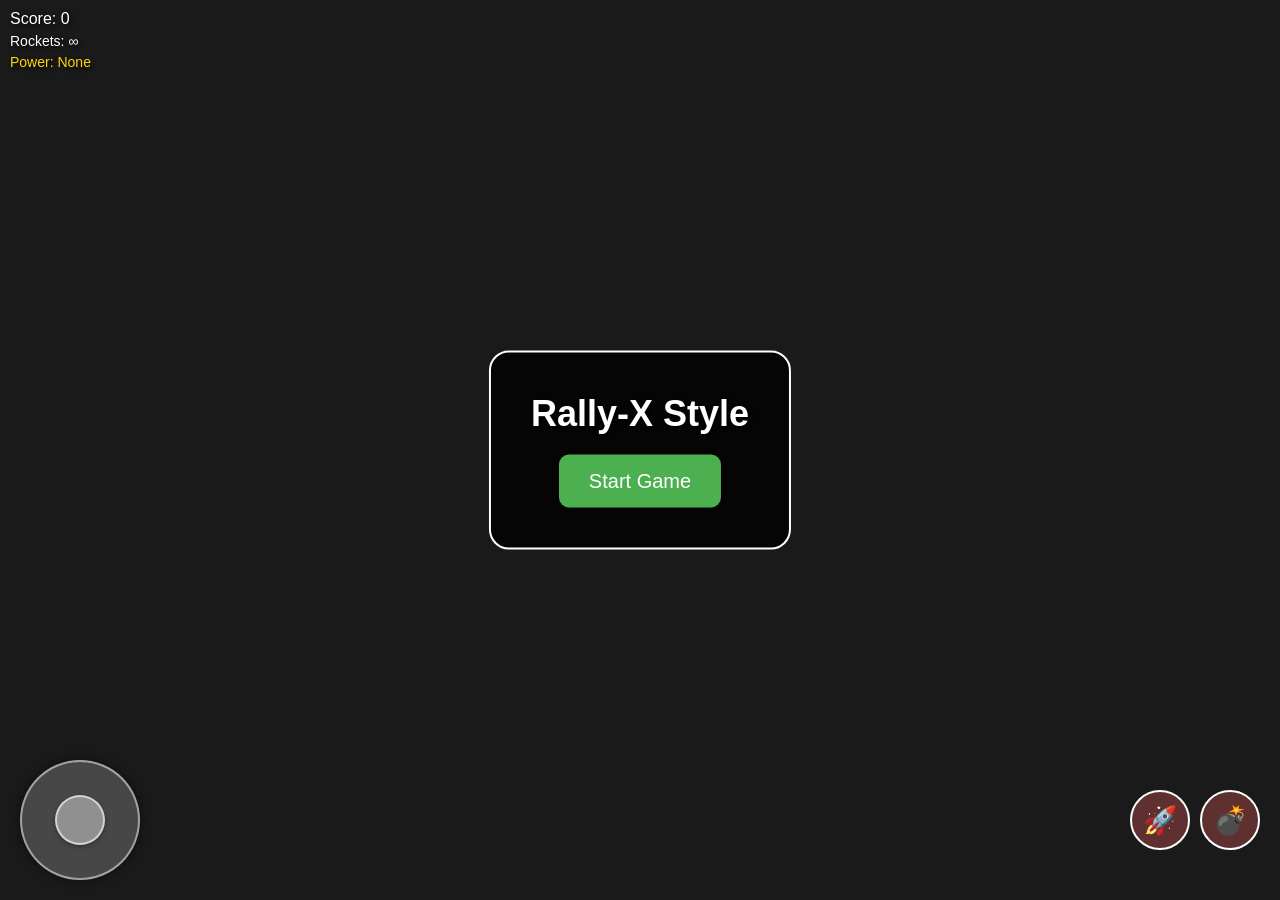
<file: index.html>
<!DOCTYPE html>
<html lang="en">
<head>
    <meta charset="UTF-8">
    <meta name="viewport" content="width=device-width, initial-scale=1.0, maximum-scale=1.0, user-scalable=no">
    
    <!-- PWA Meta Tags -->
    <meta name="apple-mobile-web-app-capable" content="yes">
    <meta name="apple-mobile-web-app-status-bar-style" content="black-translucent">
    <meta name="apple-mobile-web-app-title" content="Rally-X">
    <meta name="mobile-web-app-capable" content="yes">
    <meta name="theme-color" content="#4a9eff">
    
    <title>Rally-X Style Game</title>
    
    <!-- Manifest -->
    <link rel="manifest" href="./manifest.json">
    
    <!-- Apple Touch Icons -->
    <link rel="apple-touch-icon" href="icon-192.png">
    <link rel="apple-touch-icon" sizes="192x192" href="icon-192.png">
    <link rel="apple-touch-icon" sizes="512x512" href="icon-512.png">
    
    <link rel="stylesheet" href="styles.css">
</head>
<body>
    <div id="gameContainer">
        <canvas id="gameCanvas"></canvas>
        <div id="ui">
            <div id="score">Score: 0</div>
            <div id="powerIndicator">
                <div id="rocketCount">Rockets: ∞</div>
                <div id="activePower">Power: None</div>
            </div>
        </div>
        <div id="controls">
            <div id="joystickContainer">
                <div id="joystickBase"></div>
                <div id="joystickHandle"></div>
            </div>
            <div id="actions">
                <button id="shoot" class="action-btn">🚀</button>
                <button id="bomb" class="action-btn">💣</button>
            </div>
        </div>
        <div id="startScreen">
            <h1>Rally-X Style</h1>
            <button id="startBtn">Start Game</button>
        </div>
        <div id="gameOverScreen" style="display: none;">
            <h2>Game Over</h2>
            <div id="finalScore">Score: 0</div>
            <button id="restartBtn">Play Again</button>
        </div>
    </div>
    <script src="game.js"></script>
    <script>
        // Register Service Worker for PWA
        if ('serviceWorker' in navigator) {
            window.addEventListener('load', () => {
                navigator.serviceWorker.register('./sw.js')
                    .then((registration) => {
                        console.log('SW registered: ', registration);
                    })
                    .catch((registrationError) => {
                        console.log('SW registration failed: ', registrationError);
                    });
            });
        }
    </script>
</body>
</html>
</file>
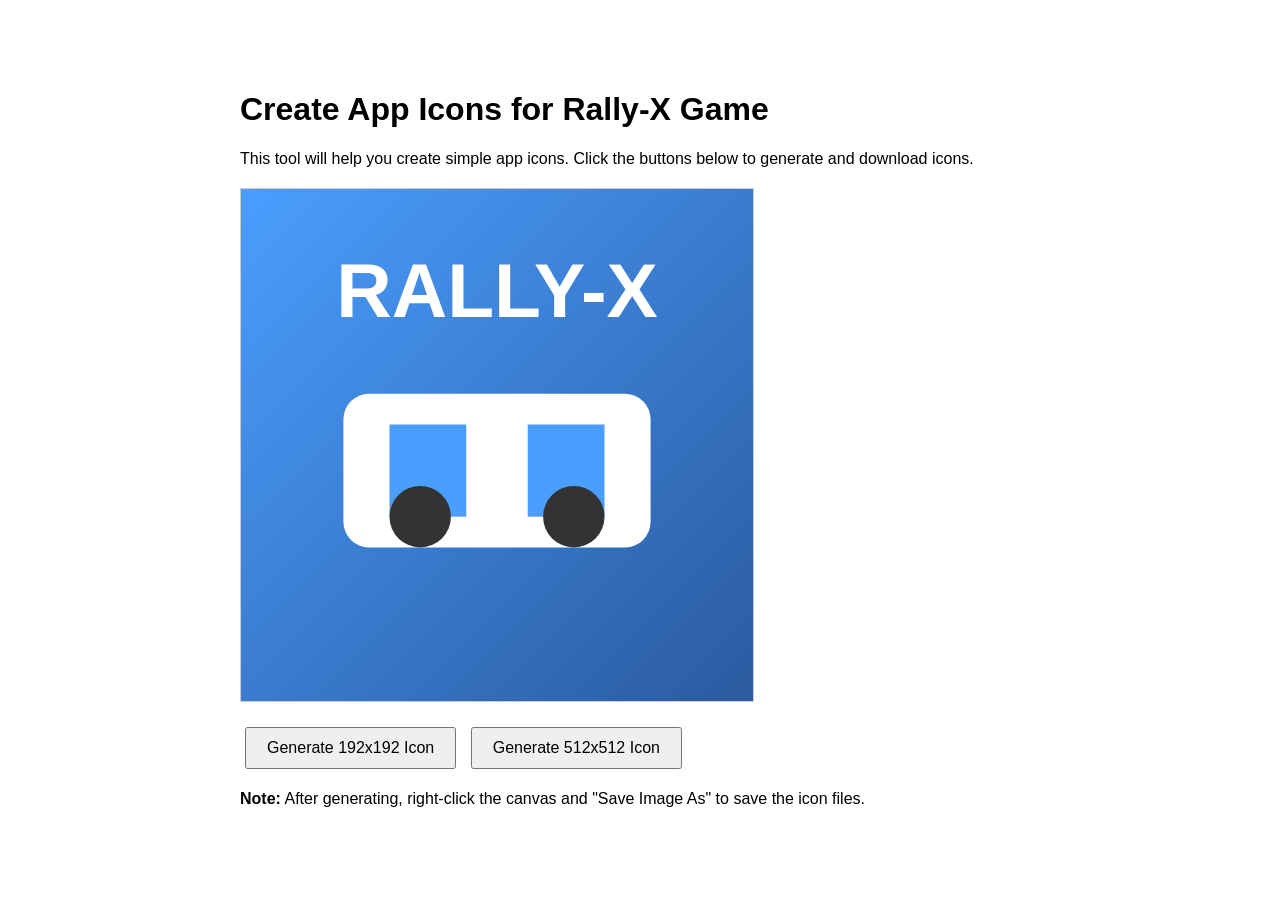
<file: create-icons.html>
<!DOCTYPE html>
<html>
<head>
    <title>Create App Icons</title>
    <style>
        body {
            font-family: Arial, sans-serif;
            max-width: 800px;
            margin: 50px auto;
            padding: 20px;
        }
        canvas {
            border: 1px solid #ccc;
            display: block;
            margin: 20px 0;
        }
        button {
            padding: 10px 20px;
            font-size: 16px;
            margin: 5px;
            cursor: pointer;
        }
    </style>
</head>
<body>
    <h1>Create App Icons for Rally-X Game</h1>
    <p>This tool will help you create simple app icons. Click the buttons below to generate and download icons.</p>
    
    <canvas id="iconCanvas" width="512" height="512"></canvas>
    
    <div>
        <button onclick="createIcon(192)">Generate 192x192 Icon</button>
        <button onclick="createIcon(512)">Generate 512x512 Icon</button>
    </div>
    
    <p><strong>Note:</strong> After generating, right-click the canvas and "Save Image As" to save the icon files.</p>
    
    <script>
        const canvas = document.getElementById('iconCanvas');
        const ctx = canvas.getContext('2d');
        
        function createIcon(size) {
            canvas.width = size;
            canvas.height = size;
            
            // Background gradient
            const gradient = ctx.createLinearGradient(0, 0, size, size);
            gradient.addColorStop(0, '#4a9eff');
            gradient.addColorStop(1, '#2a5a9f');
            ctx.fillStyle = gradient;
            ctx.fillRect(0, 0, size, size);
            
            // Draw a simple car icon
            ctx.fillStyle = '#fff';
            ctx.strokeStyle = '#fff';
            ctx.lineWidth = size / 20;
            
            // Car body
            const carWidth = size * 0.6;
            const carHeight = size * 0.3;
            const carX = (size - carWidth) / 2;
            const carY = size * 0.4;
            
            // Rounded rectangle for car
            ctx.beginPath();
            ctx.roundRect(carX, carY, carWidth, carHeight, size * 0.05);
            ctx.fill();
            
            // Windows
            ctx.fillStyle = '#4a9eff';
            const windowWidth = carWidth * 0.25;
            const windowHeight = carHeight * 0.6;
            const windowY = carY + carHeight * 0.2;
            
            // Left window
            ctx.fillRect(carX + carWidth * 0.15, windowY, windowWidth, windowHeight);
            // Right window
            ctx.fillRect(carX + carWidth * 0.6, windowY, windowWidth, windowHeight);
            
            // Wheels
            ctx.fillStyle = '#333';
            const wheelSize = size * 0.12;
            const wheelY = carY + carHeight - wheelSize / 2;
            
            // Left wheel
            ctx.beginPath();
            ctx.arc(carX + carWidth * 0.25, wheelY, wheelSize / 2, 0, Math.PI * 2);
            ctx.fill();
            
            // Right wheel
            ctx.beginPath();
            ctx.arc(carX + carWidth * 0.75, wheelY, wheelSize / 2, 0, Math.PI * 2);
            ctx.fill();
            
            // Add text
            ctx.fillStyle = '#fff';
            ctx.font = `bold ${size * 0.15}px Arial`;
            ctx.textAlign = 'center';
            ctx.fillText('RALLY-X', size / 2, size * 0.25);
        }
        
        // Create initial icon
        createIcon(512);
    </script>
</body>
</html>
</file>
<file: styles.css>
* {
    margin: 0;
    padding: 0;
    box-sizing: border-box;
    touch-action: none;
    -webkit-touch-callout: none;
    -webkit-user-select: none;
    user-select: none;
}

body {
    font-family: 'Arial', sans-serif;
    background: #000;
    overflow: hidden;
    position: fixed;
    width: 100%;
    height: 100%;
}

#gameContainer {
    position: relative;
    width: 100vw;
    height: 100vh;
    display: flex;
    justify-content: center;
    align-items: center;
    background: #1a1a1a;
}

#gameCanvas {
    display: block;
    background: #2a2a2a;
    max-width: 100%;
    max-height: 100%;
    touch-action: none;
    pointer-events: none;
}

#ui {
    position: absolute;
    top: 10px;
    left: 10px;
    color: white;
    font-size: 16px;
    z-index: 10;
    text-shadow: 2px 2px 4px rgba(0,0,0,0.8);
}

#score {
    margin-bottom: 5px;
}

#powerIndicator {
    font-size: 14px;
}

#activePower {
    margin-top: 5px;
    color: #ffd700;
}

#controls {
    position: absolute;
    bottom: 20px;
    width: 100%;
    display: flex;
    justify-content: space-between;
    padding: 0 20px;
    z-index: 10;
}

#joystickContainer {
    position: relative;
    width: 120px;
    height: 120px;
    touch-action: none;
    pointer-events: auto;
    z-index: 11;
}

#joystickBase {
    position: absolute;
    width: 120px;
    height: 120px;
    border-radius: 50%;
    background: rgba(255, 255, 255, 0.2);
    border: 2px solid rgba(255, 255, 255, 0.5);
    box-shadow: 0 0 10px rgba(0, 0, 0, 0.5);
    pointer-events: none;
}

#joystickHandle {
    position: absolute;
    width: 50px;
    height: 50px;
    border-radius: 50%;
    background: rgba(255, 255, 255, 0.4);
    border: 2px solid rgba(255, 255, 255, 0.6);
    top: 50%;
    left: 50%;
    transform: translate(-50%, -50%);
    transition: transform 0.1s ease-out;
    box-shadow: 0 2px 5px rgba(0, 0, 0, 0.3);
    pointer-events: none;
}

#joystickContainer.active #joystickHandle {
    background: rgba(255, 255, 255, 0.6);
    border-color: rgba(255, 255, 255, 0.8);
}

#actions {
    display: flex;
    gap: 10px;
    align-items: center;
    pointer-events: auto;
    z-index: 11;
}

.action-btn {
    width: 60px;
    height: 60px;
    border: 2px solid #fff;
    background: rgba(255, 100, 100, 0.3);
    color: white;
    font-size: 28px;
    border-radius: 50%;
    touch-action: none;
    -webkit-tap-highlight-color: transparent;
}

.action-btn:active {
    background: rgba(255, 100, 100, 0.5);
    transform: scale(0.95);
}

#startScreen, #gameOverScreen {
    position: absolute;
    top: 50%;
    left: 50%;
    transform: translate(-50%, -50%);
    text-align: center;
    color: white;
    z-index: 20;
    background: rgba(0, 0, 0, 0.8);
    padding: 40px;
    border-radius: 20px;
    border: 2px solid #fff;
    pointer-events: auto;
}

#startScreen h1, #gameOverScreen h2 {
    margin-bottom: 20px;
    font-size: 36px;
    text-shadow: 2px 2px 4px rgba(0,0,0,0.8);
}

#startBtn, #restartBtn {
    padding: 15px 30px;
    font-size: 20px;
    background: #4CAF50;
    color: white;
    border: none;
    border-radius: 10px;
    cursor: pointer;
    -webkit-tap-highlight-color: transparent;
}

#startBtn:hover, #restartBtn:hover {
    background: #45a049;
}

#startBtn:active, #restartBtn:active {
    transform: scale(0.95);
}

#finalScore {
    margin: 20px 0;
    font-size: 24px;
    color: #ffd700;
}

/* Mobile optimizations */
@media (max-width: 768px) {
    #ui {
        font-size: 14px;
    }
    
    #joystickContainer {
        width: 100px;
        height: 100px;
    }
    
    #joystickBase {
        width: 100px;
        height: 100px;
    }
    
    #joystickHandle {
        width: 45px;
        height: 45px;
    }
    
    .action-btn {
        width: 55px;
        height: 55px;
        font-size: 24px;
    }
}
</file>
